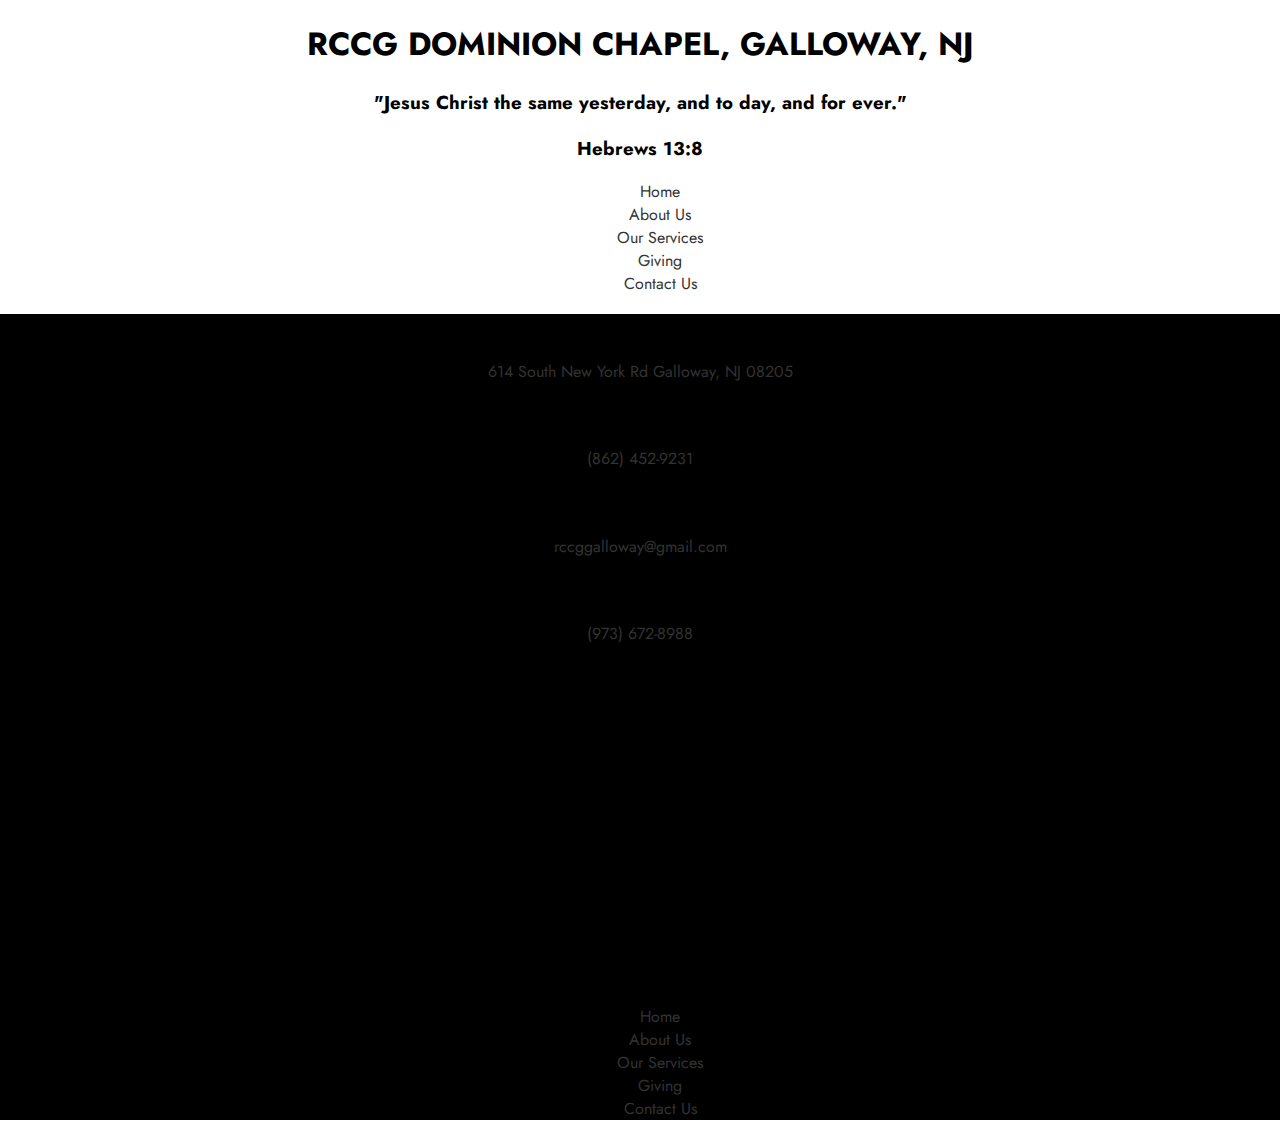
<file: about.html>
<!DOCTYPE html>
<html lang="es" class="html-site">
  <head>
	<!--div class="loading-screen">
	  <div class="spinner"></div>
	</div-->
    <meta charset="UTF-8">
    <title>Homepage - RCCG Dominion Chapel Galloway, NJ</title>
    <link rel="stylesheet" href="styles.css">
	<link rel="icon" href="rccg_logo.png">
	<link rel="stylesheet" href="https://fonts.googleapis.com/css?family=Lato|Poppins">
	<script src="church-website.js"></script>
	<body onload="current_year.js">
	<script src="loading-screen.js"></script>
  </head>
  <body>
  	<div id="loading-screen">Loading...</div>
    <header>
      <h1>RCCG DOMINION CHAPEL, GALLOWAY, NJ</h1>
	  <h3>"Jesus Christ the same yesterday, and to day, and for ever."</h3>
	  <h3>Hebrews 13:8</h3>
	  <nav>
        <ul>
		  <li><a href="index.html">Home</a></li>
          <li><a href="#about">About Us</a></li>
          <li><a href="#services">Our Services</a></li>
		  <li><a href="giving.html">Giving</a></li>
          <li><a href="#contact">Contact Us</a></li>
        </ul>
      </nav>
    </header>
    <main>
		
    </main>
	<footer>
		<section id="contact">
			<div id="contact-section">
				<h3>Address</h3>
				<a href="https://www.google.com/maps/dir/39.7049856,-75.12064/rccg+dominion+chapel+galloway+nj/@39.5665626,-75.0808138,10z/data=!3m1!4b1!4m9!4m8!1m1!4e1!1m5!1m1!1s0x89c0e5ec1579dcf3:0xc67df2cb160f53e5!2m2!1d-74.4806106!2d39.4384699">614 South New York Rd Galloway, NJ 08205</a>
				<h3>Phone Number</h3>
				<a href="tel:+18624529231">(862) 452-9231</a>
				<h3>Email Address</h3>
				<a href="mailto:rccggalloway@gmail.com">rccggalloway@gmail.com</a>
				<h3>Fax Number</h3>
				<a href="fax:+19736728988">(973) 672-8988</a>
			</div>
			
			<div id="contact-section">
				<h3>Find us on the Map</h3>
				<div class ="google-map">
					<iframe src="https://www.google.com/maps/embed?pb=!1m18!1m12!1m3!1d3081.3655145546704!2d-74.48318016177323!3d39.438469871731705!2m3!1f0!2f0!3f0!3m2!1i1024!2i768!4f13.1!3m3!1m2!1s0x89c0e5ec15652753%3A0x92c83af0f708678c!2s614%20S%20New%20York%20Rd%2C%20Absecon%2C%20NJ%2008205!5e0!3m2!1sen!2sus!4v1682963878430!5m2!1sen!2sus" width="300" height="250" style="border:0;" allowfullscreen="" loading="lazy" referrerpolicy="no-referrer-when-downgrade"></iframe>
				</div>
			</div>
		</section>
		
		<div id="nav_copyright">
			<nav>
				<div>
					&copy;
					<span id="copyright">
						<script>document.getElementById('copyright').appendChild(document.createTextNode(new Date().getFullYear()))</script>
					</span>
					RCCG Dominion Chapel Galloway, NJ
				</div>

				<ul>
				  <li><a href="index.html">Home</a></li>
				  <li><a href="#about">About Us</a></li>
				  <li><a href="#services">Our Services</a></li>
				  <li><a href="giving.html">Giving</a></li>
				  <li><a href="#contact">Contact Us</a></li>
				</ul>
				
				<div class="navbar-icons">
					<a href="#" class="icon"><i class="fas fa-search"></i></a>
					<a href="https://www.facebook.com/rccgdominionchapelnj/" class="icon"><i class="fab fa-facebook"></i></a>								  
					<a href="https://www.youtube.com/@rccgdominionchapelgalloway5899/featured" class="icon"><i class="fab fa-youtube"></i></a>
				</div>
		  </nav>
		</div>
    </footer>
  </body>
</html>
</file>
<file: styles.css>
@font-face 
{
  font-family: 'Jost';

  src: url('fonts/Jost-VariableFont_wght.ttf') format('truetype');
}

@font-face 
{
  font-family: 'Teachers';

  src: url('fonts/Teachers-VariableFont_wght.ttf') format('truetype');
}

@font-face 
{
  font-family: 'Garamond';

  src: url('fonts/EBGaramond-Regular.ttf') format('truetype');
}

html
{
  width: 100%;
  height: auto;
  margin: 0;
  padding: 0;
  align-items: center;
  align-content: center;
  overflow-x:hidden;
  background-color: transparent;
}

.html-site::-webkit-scrollbar 
{
  display: flex;
  overflow: scroll;
}

.html-site::-webkit-scrollbar-track 
{
  background-color: #f1f1f1;
}

/* Define the styles for the scrollbar thumb */

.html-site::-webkit-scrollbar-thumb 
{
  background-color: #888;
  border-radius: 5px;
}

/* Define the styles for the scrollbar corner */

.html-site::-webkit-scrollbar-corner 
{
  background-color: lightgrey;
}

.html-site::-webkit-resizer 
{
  background: #ccc;
  border-radius: 10px;
}

body h1, h2, h3, p
{
  align-items: center;
  text-align: center;
  justify-content: center;
}

a 
{
  color: #333;
  text-decoration: none;
  margin-bottom: 0;
}

header
{
  background-color: transparent;;
}

ul 
{
  list-style-type: none;
}

main
{
  background-color: transparent;
}

body 
{
  background-color: transparent;
  font-family: "Jost", sans-serif;
  width: 100%;
  height: auto;
  text-align: center;
  align-items: center;
  margin: 0;
  padding: 0;
  overflow-x: hidden;
}

section 
{
  width: 100%;
  margin: 0;
  padding: 0;
  background-color: transparent;
  box-shadow: none;
  border-radius: none;
  height: auto;
}

.welcome-hero 
{
  position: relative;
  height: auto;
  justify-content: center;
  align-items: center;
  text-align: center;
  border: none;
  background-color: transparent;
  width: 100%;
}

.background-video 
{
  position: absolute;
  top: 50%;
  left: 50%;
  width: 100%;
  height: 100%;
  object-fit: cover; /* Ensures the video covers the entire section */
  transform: translate(-50%, -50%);
  z-index: -1; /* Places the video behind other content */
  animation: fadeInVideo 3s ease-in;
}

.welcome-hero h1
{
  font-family: 'Jost', sans-serif;
  position: relative; /* Make text overlay absolute relative to its container */
  color: white; /* Example text color for contrast */
  vertical-align: top;
  font-size: 4.5em;
  margin-bottom: 2rem;
  z-index: 1;
  margin-top: 15rem;
}

@media (max-width: 480px) {
  .welcome-hero h1 {
    font-size: 4rem; /* Smallest font size for mobile devices */
  }
}

.welcome-hero .textHighlight
{
  color: wheat;
}

.welcome-hero h2 
{
  color: white; /* Example text color for contrast */
  font-family: 'Jost', sans-serif;
  position: relative;
  z-index: 1;
  font-size: 2rem; /* Adjust font size as needed */
  margin-bottom: 2rem;
}

.welcome-hero .welcome-hero-join-us-button 
{
  padding-top: .5rem;
  padding-bottom: .5rem;
  padding-right: 3rem;
  padding-left: 3rem;
  margin-bottom: 2rem;
  margin-top: 0;
  margin-right: 1rem;
  border: .5rem solid white;
  color: black;
  background-color: white;
  border-radius: .2rem;
  font-size: 1rem;
  font-weight: 500;
  text-transform: none;
  align-content: center;
  width: auto;
}

.welcome-hero .welcome-hero-newsletter-button
{
  padding-top: .5rem;
  padding-bottom: .5rem;
  padding-right: 3rem;
  padding-left: 3rem;
  margin-bottom: 2rem;
  margin-top: 0;
  margin-right: 1rem;
  color: white;
  background-color: black;
  border: .5rem solid black;
  border-radius: .2rem;
  font-size: 1rem;
  font-weight: 500;
  text-transform: none;
  align-content: center;
  width: auto;
}

.welcome-hero button i
{
  padding-left: .5rem;
  padding-right: .5rem;
}

.welcome-hero button:hover 
{
  transition: box-shadow 1s ease-in-out;
  transform: scale(1);
  cursor: pointer;
}

.welcome-hero .last-section
{
  margin-bottom: 15rem;
}

.countdown
{
  background-color: transparent;
  width: 100%;
}

.countdown h3
{
  padding-top: 10rem;
  font-family: 'Jost', sans-serif;
  font-size: 2.5rem;
  margin-bottom: 5rem;
  color: black;
}

.countdown a
{
  text-decoration: none;
  text-align: center;
}

.countdown button
{
  padding-top: .5rem;
  padding-bottom: .5rem;
  padding-right: 3rem;
  padding-left: 3rem;
  margin-bottom: 2rem;
  margin-top: 0;
  margin-right: 0;
  color: white;
  background-color: black;
  border: .5rem solid black;
  border-radius: .2rem;
  font-size: 1rem;
  font-weight: 500;
  text-transform: none;
  width: auto;
  transition: box-shadow .2s ease-in-out;
}

.countdown .youtube-countdown-button:hover
{
  transition: box-shadow .2s ease-in-out;
  box-shadow: 0px 2px 6px rgba(255, 0, 0, 1);
}

.countdown .facebook-countdown-button:hover
{
  transition: box-shadow .2s ease-in-out;
  box-shadow: 0px 2px 6px rgba(59, 89, 152, 1);
}

@media (max-width: 480px) {
  .countdown button {
    padding-top: .3rem;
    padding-bottom: .3rem;
    padding-right: 1rem;
    padding-left: 1rem;
  }
}

.countdown .button-container
{
  display: flex;
  justify-content: center;
  gap: 1rem;
  padding-bottom: 10rem;
}

.countdown .countdown-timer
{
  text-align: center;
  margin-bottom: 5rem;
  color: white;
  font-family: 'Jost', sans-serif;
  font-size: 5rem;
  color: white;
  border-radius: .5rem;
  background: linear-gradient(
    to bottom right,
    rgba(139, 92, 246, 1), /* Purple-600 in RGBA */
    rgba(59, 130, 246, 1)  /* Blue-500 in RGBA */
  );
  box-shadow: 0px 2px 6px rgba(139, 92, 246, 1);
}

@media (max-width: 480px) {
  .countdown .countdown-timer {
    font-size: 3rem;
  }
  .countdown h3 {
    font-size: 2rem;
  }
}

button.buttonHighlight {
  background-color: wheat;
  box-shadow: 0px 4px 10px wheat;
  transition: box-shadow 1s ease-in-out;
}

.about
{
  background-color: white;
  padding-right: 2rem;
  padding-left: 2rem;
  padding-top: 0;
  padding-bottom: 10rem;
  width: 100%;
  display: flex;
  border-radius: 10px;
  box-shadow: none;
}

.about .about-content
{
  display: column;
}

.about h2
{
  font-family: 'Jost', sans-serif;
  font-size: 2.5rem;
  padding-top: 0;
  text-align: left;
  width: 100%;
}

.about p
{
  font-family: 'Jost', sans-serif;
  font-size: 1.3rem;
  text-align: left;
  font-weight: normal;
  width: 100%;
}

.about img
{ 
  border-radius: 0%;
  border: 1rem;
  width: 60%;
  height: auto;
  box-shadow: .3rem .3rem .5rem grey;
  padding-top: 0;
  margin-right: auto;
  margin-left: auto;
  padding-bottom: 0;
}

.about button 
{
  padding: .8rem .8rem;
  padding-right: 2rem;
  padding-left: 2rem;
  margin-top: 0;
  margin-right: 0;
  border: .3rem solid black;
  border-radius: .2rem;
  font-size: 1rem;
  font-weight: bold;
  text-transform: none;
  color: white;
  background-color: black;
  align-content: center;
  width: auto;
  display: flex;
  transition: box-shadow .2s ease-in-out;
}

.about button:hover 
{
  box-shadow: 0px 4px 10px rgba(184, 134, 11, 1);
}

.about .icon
{
  margin-right: .5rem;
  font-size: 1rem;
  padding-left: 0;
  padding-top: 0;
}

@media (max-width: 1025px) {
  .about img {
    width: 100%;
    margin-top: 2rem;
  }
  .about {
    display: flex;
    flex-direction: column;
    align-items: center; /* Centers the content horizontally */
    text-align: center; /* Centers the text */
  }
}

footer
{
  height: auto;
  width: 100%;
  padding: 0;
  margin: 0;
  border: none;
  background-color: black;
}

footer h2
{
  color: white;
}

.contact
{
  color: white;
  height: auto;
  width: 100%;
  font-family: "Jost", sans-serif;
  font-weight: normal;
  background-color: transparent;
  box-shadow: transparent;
  border: none;
  padding-top: 1rem;
}

.contact textarea
{
  background-color: transparent;
  border-color: white;
  color: white;
}

.contact .contact-section
{
  border: none;
  padding-right: .5rem;
  padding-left: .5rem;
  width: 100%;
  text-align: left;
  justify-content: left;
  align-items: left;
}

.contact-section form input::placeholder 
{
  color: black;
}

.contact-section form button 
{
  margin: 0;
  padding: 0;
  border: .3rem solid white;
  border-radius: .3rem;
  font-size: .8rem;
  font-weight: normal;
  text-transform: none;
  color: black;
  background-color: white;
  align-content: center;
  width: 25%;
  flex-wrap: wrap;
  transition: box-shadow .2s ease-in-out;
}

.contact-section form button:hover 
{
  box-shadow: 0px 4px 10px wheat;
}

.contact .contact-section h2
{
  margin-top: 0;
  margin-bottom: 0;
  padding-right: 0;
}

.contact .contact-section h3
{
  background-color: transparent;
  text-align: left;
  font-style: normal;
  font-weight: normal;
  font-size: 1.2rem;
  font-weight: lighter;
  padding-right: 0;
  margin-bottom: .2rem;
}

.contact-section h4
{
  margin-top: .5rem;
  font-size: .9rem;
  text-align: left;
}

.contact-section .facebook-icon
{
  color: rgba(59, 89, 152, 1);
}

.contact-section .youtube-icon
{
  color: rgba(255, 0, 0, 1);
}

.contact-section .twitter-icon
{
  color: rgba(29, 161, 242, 1);
}

.contact-section .instagram-icon
{
  background: -webkit-linear-gradient(45deg, #fdf497 0%, #fdf497 5%, #fd5949 45%, #d6249f 60%, #285AEB 90%);
  -webkit-background-clip: text;
  -webkit-text-fill-color: transparent;
  background-clip: text;
  color: transparent;
}

.contact-section input
{
  align-items: top;
  background-color: white;
  padding: 0rem 0rem 0rem 0rem;
  border-radius: .3rem;
  width: auto;
  height: auto;
  font-size: .9rem;
}

.contact-section form
{
  background-color: transparent;
  padding-top: .2rem;
  align-items: center;
  width: auto;
}

.contact-section form input
{
  margin-bottom: .5rem;
  font-family: "Jost", sans-serif;
  width: 25%;
}

.contact-section .navbar-icons a
{
  color: white;
  align-items: center;
  text-align: center;
  justify-content: center;
  margin: .1rem;
  font-size: 1rem;
  padding: 0;
}

/* .contact-section .navbar-icons a:hover
{
  color: wheat
} */

.contact-section a
{
  text-decoration: none;
  font-size: .8rem;
  font-weight: normal;
  text-transform: none;
  font-family: "Jost", sans-serif;
  padding-bottom: .2rem;
  padding-top: .3rem;
  color: white;
}

.contact-section a:hover
{
  background-color: transparent;
  border-radius: 1rem;
  border: none;
  transition: border-radius 0.0s ease-in-out;
  color: wheat;
  text-decoration: none;
}

.contact-section a button 
{
  margin: 0;
  padding: 0;
  border: .3rem solid white;
  border-radius: .3rem;
  font-size: .8rem;
  font-weight: normal;
  text-transform: none;
  color: black;
  background-color: white;
  align-content: center;
  width: 25%;
  flex-wrap: wrap;
  transition: box-shadow .2s ease-in-out;
}

.contact-section a button:hover 
{
  box-shadow: 0px 4px 10px wheat;
}

.contact-section ul
{
  font-style: normal;
  flex-direction: column;
  display: flex;
  background-color: transparent;
  margin: 0;
  padding: 0;
  align-content: center;
  justify-content: center;
}

.contact .contact-section ul li
{
  flex-direction: row;
  box-sizing: border-box;
  justify-content: center;
}

.contact-section ul li a
{
  margin: 0;
  color: white;
  text-decoration: none;
  font-family: 'Jost', sans-serif;
  font-size: .7rem;
  font-weight: normal;
}

.contact-section ul li a:hover
{
  background-color: transparent;
  border: none;
  border-radius: 0rem;
  transition: border-radius 0.0s ease-in-out;
  color: wheat;
  text-decoration: none;
}

.nav_copyright
{
  display: flex;  
  border: none;
  background-color: transparent;
}

.nav_copyright span
{
  font-style: normal;
  font-size: .7rem;
  font-weight: normal;
  color: white;
  background-color: transparent;
  font-family: 'Jost', sans-serif; 
  text-align: center;
  justify-content: top;
  align-items: top;
  align-content: top;
  margin-bottom: 1rem;
}

.pastor-image
{
  border-radius: 50%;
  border: .1rem;
  width: 20%;
  height: auto;
  box-shadow: none;
  padding: 0;
  margin: 0;
  justify-content: center;
  align-items: center;
  align-content: center;
  text-align: center;
}

.pastors
{
  background-color: white;
  font-family: 'Jost', sans-serif;
  padding-bottom: 10rem;
}

.pastors h2
{
  background-color: transparent;
  color: black;
  font-size: 3rem;
  margin-top: .5rem;
  margin-bottom: 1rem;
  padding-top: .1rem;
  padding-bottom: 0;
  font-weight: bold;
}

.pastors h4
{
  font-size: 1.3rem;
  font-style: normal;
  font-weight: normal;
  color: black;
  padding: 0prem;
  margin-top: .1rem;
  margin-bottom: 1rem;
  font-family: "Jost", sans-serif;
  align-items: center;
  text-align: center;
  justify-content: center;
}

.pastor
{
  padding: 20px;
  border-radius: 10px;
  /* box-shadow: 0px 2px 6px rgba(0, 0, 0, 0.1); */
  box-shadow: 0 0 1rem gray;
  text-align: center;
  background-color: white;
  transition: transform 0.3s ease-in-out;
}

.pastor:hover
{
  transform: scale(1.05);
  transition: transform 0.3s ease-in-out;
  box-shadow: 0 0 1rem rgba(200, 110, 20, 1);
}

.pastor h3
{
  background-color: transparent;
  color: black;
  font-size: 1.6erm;
  margin-top: .5rem;
  margin-bottom: .5rem;
  padding-top: .1rem;
  padding-bottom: 0;
  font-weight: bold;
}

.pastor h4
{
  font-size: 1rem;
  font-style: normal;
  font-weight: normal;
  color: black;
  padding: 0prem;
  margin-top: .1rem;
  margin-bottom: 1rem;
  font-family: "Jost", sans-serif;
  align-items: center;
  text-align: center;
  justify-content: center;
}

.pastor h5
{
  font-size: 1.2rem;
  font-style: normal;
  font-weight: normal;
  color: black;
  margin: 0;
  padding-bottom: .5rem;
}

.pastor h6
{
  font-size: 1rem;
  font-style: normal;
  font-weight: normal;
  color: black;
  margin: 0;
  padding-bottom: .5rem;
}

.pastor a, .pastor i
{
  text-decoration: none;
  font-size: 1.5rem;
  color: black;
  background-color: transparent;
  margin: 0;
  padding: 0;
  margin-right: .3rem;
}

.pastor .facebook-icon
{
  color: rgba(59, 89, 152, 1);
}

.pastor .twitter-icon
{
  color: rgba(29, 161, 242, 1);
}

.pastor .instagram-icon
{
  background: -webkit-linear-gradient(45deg, #fdf497 0%, #fdf497 5%, #fd5949 45%, #d6249f 60%, #285AEB 90%);
  -webkit-background-clip: text;
  -webkit-text-fill-color: transparent;
  background-clip: text;
  color: transparent;
}

.pastor-grid
{
  grid-template-columns: repeat(auto-fit, minmax(300px, 1fr));
  gap: 0px;
  height: auto;
  background-color: transparent;
}

#loading-screen 
{
  position: fixed;
  top: 0;
  left: 0;
  width: 100%;
  height: 100%;
  background-color: white;
  display: flex;
  flex-direction: column;
  justify-content: center;
  align-items: center;
  z-index: 9999;
}

.giving
{
  background-color: transparent;
  font-family: 'Jost', sans-serif;
  padding-bottom: 10rem;
}

.giving h2
{
  font-weight: bold;
  font-style: normal;
  font-size: 3rem;
}

.giving a, .givingh3
{
  font-weight: normal;
  font-style: normal;
  font-size: 1.5rem;
}

.giving h4
{
  font-weight: normal;
  font-style: normal;
  font-size: 1.3rem;
  justify-content: center;
  align-items: center;
  text-align: center;
}

.giving img
{
  border-radius: 50%;
  border: 10px;
  max-width: 25%;
  max-height: 25%;
  box-shadow: 3px 3px 5px grey;
  transition: transform 0.2s;
  padding-bottom: auto;
  padding-top: auto;
  padding-left: 0px;
  padding-right: 0px;
  margin-top: 0px;
  margin-bottom: 0px;
  display: inline-flex;
  align-items: center;
  align-self: center;
}

.giving .icon
{
  font-size: 2rem;
  margin-bottom: 3rem;
  margin-top: 1rem;
  color: black;
  background: transparent;
}

.giving a
{
    text-decoration: none;
}

.giving a:hover
{
  padding-bottom: 0px;
  padding-top: 0px;
  border-radius: 10px;
  border: 1px transparent #000;
  background-color: transparent;
  transition: border-radius 0.0s ease-in-out;
}

.giving img:hover
{
  transform: scale(1.1);
}

.giving-grid
{
  display: block;
  grid-template-columns: repeat(auto-fit, minmax(300px, 1fr));
  gap: 0rem;
  height: auto;
  background-color: transparent;
  align-items: center;
  align-content: center;
  text-align: center;
}

.give
{
  background-color: white;
  padding: .5rem;
  border-radius: .5rem;
  box-shadow: 0rem .2rem .6rem rgba(0, 0, 0, 0.1);
  text-align: center;
  box-sizing: border-box;
  width: auto;
  height: auto;
  display: grid;
  margin-bottom: 3rem;
  transition: transform 0.3s ease-in-out;
}

.give:hover
{
  transform: scale(1.05);
  transition: transform 0.3s ease-in-out;
  /* box-shadow: 0 0 2rem rgba(71, 60, 60, 0.1); */
}

.give .zelle-icon
{
  color: rgba(84, 40, 154, 1);
}

.giving-grid #give-zelle
{
  box-shadow: 0 0 1rem gray;
}

.giving-grid #give-zelle:hover
{
  box-shadow: 0 0 1rem rgba(84, 40, 154, 1);
}


.give .zelle-button 
{
  padding: .8rem .8rem;
  margin-bottom: 3rem;
  margin-top: 0;
  margin-right: 0;
  border: none;
  border-radius: .2rem;
  font-size: 1rem;
  font-weight: bold;
  text-transform: none;
  color: white;
  background-color: rgba(84, 40, 154, 1)  ;
  align-content: center;
  width: auto;
}

.give .zelle-button:hover
{
  background-color: rgba(63, 30, 116, 1);
}

.give .mobile-icon
{
  color: rgba(255, 219, 88, 1);
}

.giving-grid #give-text
{
  box-shadow: 0 0 1rem gray;
}

.giving-grid #give-text:hover
{
  box-shadow: 0 0 1rem rgba(255, 219, 88, 1);
}

.give .mobile-donate-button 
{
  padding: .8rem .8rem;
  margin-bottom: 3rem;
  margin-top: 0;
  margin-right: 0;
  border: .3rem solid rgba(255, 219, 88, 1);
  border-radius: .2rem;
  font-size: 1rem;
  font-weight: bold;
  text-transform: none;
  color: rgba(255, 219, 88, 1);
  background-color: transparent;
  align-content: center;
  width: auto;
}

.give .mobile-donate-button:hover
{
  color: rgba(251, 213, 74, 1);
  border: .3rem solid rgba(251, 213, 74, 1);
}

.give .service-icon
{
  color: rgba(0, 188, 212, 1);
}

.giving-grid #give-cash
{
  box-shadow: 0 0 1rem gray;
}

.giving-grid #give-cash:hover
{
  box-shadow: 0 0 1rem rgba(0, 188, 212, 1);
}

.give .service-times-button 
{
  padding: .8rem .8rem;
  margin-bottom: 3rem;
  margin-top: 0;
  margin-right: 0;
  border: .3rem solid rgba(0, 188, 212, 1);
  border-radius: .2rem;
  font-size: 1rem;
  font-weight: bold;
  text-transform: none;
  color: white;
  background-color: rgba(0, 188, 212, 1);
  align-content: center;
  width: auto;
}

.give .service-times-button:hover
{
  background-color:  rgba(0, 141, 159, 1);
  border: .3rem solid rgba(0, 141, 159, 1);
}

#return-img img
{
  border-radius: 50%;
  border: 10px;
  width: 5%;
  height: 5%;
  padding: 0px;
  box-shadow: 3px 3px 5px grey;
  transition: transform 0.2s;
  padding-bottom: 0px;
  padding-top: 0px;
  display: flex;
  align-items: center;
  text-align: center;
}

#return-img img:hover
{
  transform: scale(1.1);
}

.services 
{
  position: relative;
  width: 100%;
  overflow: visible;
  margin: 0;
  padding-top: 10rem;
  padding-bottom: 10rem;
  margin-bottom: 0;
  background-color: white;
}

.services h2
{
  font-size: 3rem;
  color: black;
  padding-top: 1rem;
  padding-bottom: 1rem;
  font-weight: bold;
  font-family: "Jost", sans-serif;
}

.services-grid 
{
  display: grid;
  transition: transform 0.5s ease-in-out;
  grid-template-columns: repeat(2, 1fr);
  grid-template-rows: repeat(3, 0fr);
  gap: 0;
  width: 100%;
  margin-left: 1rem;
  padding: 0;
}

.service 
{
  background-color: rgb(255, 254, 251);
  position: relative;
  text-align: center;
  padding-top: 0;
  padding-bottom: 0;
  margin-bottom: 1rem;
  border-radius: 10px;
  width: 95%;
  height: auto;
  opacity: 1;
  box-shadow: 0 0 1rem gray;
  transition: transform 0.3s ease-in-out;
}

.service:hover
{
  transform: scale(1.03);
  transition: transform 0.3s ease-in-out;
  box-shadow: 0 0 1rem rgba(200, 110, 20, 1);
}

.service img
{
  border-radius: 0;
  border: 1rem;
  width: 100%;
  height: auto;
  box-shadow: .3rem .3rem .5rem grey;
  padding-bottom: 0rem;
  padding-top: 0rem;
  opacity: 1;
}

.service h3
{
  font-style: normal;
  font-weight: bold;
  padding-top: 1rem;
  font-size: 2rem;
  width: auto;
  color: black;
  font-family: "Jost", sans-serif;
  width: 100%;
  text-align: center;
  margin-left: auto;
  margin-right: auto;

}

.service p
{
  font-style: normal;
  padding-top: 0rem;
  font-size: 1.3rem;
  width: auto;
  color: black;
  font-family: "Jost", sans-serif;
  width: 100%;
  text-align: center;
  margin-left: auto;
  margin-right: auto;
}

@media (max-width: 900px) {
  .service h3 {
    font-size: 1.3rem;
  }
  .service p {
    font-size: .9rem;
  }
  .services-grid {
    margin-left: .4rem;  
  }
}

.copy-link
{
  font-weight: normal;
  color: blue;
  font-style: normal;
}

.copy-link:hover
{
  cursor: pointer;
  text-decoration: underline;
}

.arrow 
{
  position: absolute;
  top: 50%;
  transform: translateY(-50%);
  font-size: 1.5rem;
  background-color: transparent;
  color: black;
  border: none;
  padding: .5rem;
  cursor: pointer;
  z-index: 10;
}

.prev 
{
  left: 10px;
}

.next 
{
  right: 10px;
}

.dot 
{
  cursor: pointer;
  height: 15px;
  width: 15px;
  margin: 0 2px;
  background-color: #bbb;
  border-radius: 50%;
  display: inline-block;
  transition: background-color 0.6s ease;
}

.active, .dot:hover 
{
  background-color: #717171;
}

.column
{
  flex-wrap: nowrap;
}

/* .navbar-brand 
{
  font-family: "Jost", sans-serif;
  color: inherit;
  text-decoration: none;
}

.navbar-brand img 
{
  width: 20%;
  height: auto;
  background-color: transparent;
  cursor: pointer;
  margin-right: 0;
  margin-left: 0;
  padding-right: 0;
  padding-left: 0;
} 
*/

.navbar .container .navbar-nav
{
  justify-content: center;
  background-color: transparent;
  width: 100%;
  position: relative;
}

.navbar-nav ul 
{
  display: grid;
  grid-template-columns: repeat(6, auto);
  gap: .5rem;
  padding: 0;
  margin: 0;
}

.navbar-nav .nav-item 
{
  margin: 0;
}

.navbar-nav .nav-item .nav-link 
{
  margin-right: auto;
  margin-left: auto;
  padding-top: 1rem;
  padding-bottom: 1rem;
  text-align: center;
  font-family: "Jost", sans-serif;
  background-color: transparent;
  /* color: rgba(184, 134, 11, 1); */
  color: white;
  font-size: 1.2rem;
}

.navbar-nav .nav-item .nav-link:hover
{
  border: none;
  color: rgba(102, 76, 8, 1);
  text-decoration: underline rgba(200, 110, 20, 1);
  color: wheat;
  /* text-decoration: underline rgba(184, 134, 11, 1); */
  text-underline-offset: 1rem;
}

.navbar-nav .nav-item .nav-link:last-child 
{
  margin-right: 0;
}

@media (max-width: 480px) {
  .navbar-nav .nav-item .nav-link {
    font-size: .8rem;
  }
}

/* 
.navbar-toggler 
{
  position: relative;
  top: 0;
  right: 0;
  margin-top: 2rem;
  margin-right: 1rem;
}

.loader 
{
  position: relative;
  width: 80px;
  margin: 100px auto;
} 
*/

.livestreams
{
  text-align: center;
  width: 100%;
  background-color: white;
}

.livestreams h2
{
  background-color: transparent;
  color: black;
  font-size: 3rem;
  padding-top: 1rem;
  font-weight: bold;
  font-family: "Jost", sans-serif;
}

.livestreams h3
{
  background-color: transparent;
  color: white;
  font-size: 1.8rem;
  padding-top: 1rem;
  font-weight: bold;
  font-family: "Jost", sans-serif;
}

.livestreams h4
{
  font-style: normal;
  font-weight: normal;
  color: black;
  padding: 1rem;
  font-size: 1.3rem;
  font-family: "Jost", sans-serif;
}

.livestreams h5
{
  font-style: normal;
  font-weight: normal;
  color: white;
  padding: 1rem;
  font-size: 1.3rem;
  font-family: "Jost", sans-serif;
}

.livestreams-container
{
  width: 70%;
  text-align: center;
  margin-left: auto;
  margin-right: auto;
}

.youtube-livestream-element
{
  margin-right: 0rem;
  padding-top: 2rem;
  padding-bottom: 2rem;
  border-radius: .5rem;
  /* box-shadow: 0 0 .5rem rgba(71, 60, 60, 0.1); */
  box-shadow: 0 0 .5rem rgba(255, 0, 0, 1);
  transition: transform 0.3s ease-in-out;
  background-color: rgba(255, 0, 0, 1);
}

.youtube-livestream-element:hover
{
  transform: scale(1.05);
  transition: transform 0.3s ease-in-out;
  box-shadow: 0 0 1rem rgba(255, 0, 0, 1);
}

.livestream-element .youtube-button 
{
  padding: .8rem .8rem;
  margin-bottom: 2rem;
  margin-top: 0;
  margin-right: 0;
  /* border: .3rem solid rgba(255, 0, 0, 1); */
  border: .3rem solid white;
  border-radius: .2rem;
  font-size: 1rem;
  font-weight: normal;
  text-transform: none;
  color: rgba(255, 0, 0, 1);
  /* background-color: rgba(255, 0, 0, 1); */
  background-color: white;
  align-content: center;
  width: auto;
}

.livestream-element .youtube-button:hover
{
  box-shadow: 0 0 2rem white;
}

.facebook-livestream-element
{
  margin-right: 0rem;
  padding-top: 2rem;
  padding-bottom: 2rem;
  border-radius: .5rem;
  /* box-shadow: 0 0 .5rem rgba(71, 60, 60, 0.1); */
  box-shadow: 0 0 .5rem rgba(66, 103, 178, 1);
  transition: transform 0.3s ease-in-out;
  background-color: rgba(66, 103, 178, 1);
}

.facebook-livestream-element:hover
{
  transform: scale(1.05);
  transition: transform 0.3s ease-in-out;
  box-shadow: 0 0 1rem rgba(66, 103, 178, 1);
}

.livestream-element .facebook-button 
{
  padding: .8rem .8rem;
  margin-bottom: 2rem;
  margin-top: 0;
  margin-right: 0;
  /* border: .3rem solid rgba(66, 103, 178, 1); */
  border: .3rem solid white;
  border-radius: .2rem;
  font-size: 1rem;
  font-weight: normal;
  text-transform: none;
  color: rgba(66, 103, 178, 1);
  /* background-color: rgba(66, 103, 178, 1); */
  background-color: white;
  align-content: center;
  width: auto;
}

.livestream-element .facebook-button:hover
{
  box-shadow: 0 0 2rem white;
}

.livestreams i
{
  font-size: 1.3rem;
  padding-left: .3rem;
}

.livestreams .youtube-icon
{
  font-size: 2rem;
  /* color: rgba(255, 0, 0, 1); */
  color: white;
}

.livestreams .facebook-icon
{
  font-size: 2rem;
  /* color: rgba(66, 103, 178, 1); */
  color: white;
}

.social-media h2
{
  background-color: transparent;
  color: black;
  font-size: 3rem;
  padding-top: 1rem;
  font-weight: bold;
  font-family: "Jost", sans-serif;
  justify-content: center;
  align-items: center;
}

.social-media h4
{
  font-style: normal;
  font-weight: normal;
  color: black;
  padding: 1rem;
  font-size: 1.3rem;
  font-family: "Jost", sans-serif;
  align-items: center;
  text-align: center;
  justify-content: center;
}

.social-media a
{
  text-decoration: none;
  width: 30%;
  height: 30%;
  background-color: transparent;
  align-items: center;
  text-align: left;
  font-family: "Jost", sans-serif;
  font-size: 1.5rem;
  font-weight: bold;
  text-wrap: nowrap;
}

.social-media p
{
  font-style: normal;
  font-weight: normal;
  color: black;
  padding-top: .5rem;
  font-size: 1rem;
  font-family: "Jost", sans-serif;
  align-items: center;
  text-align: left;
}

.social-media a:hover
{
  border-radius: 1rem;
  border: 1rem transparent #000;
  background-color: transparent;
  transition: border-radius 0.2s ease-in-out;
  font-family: "Jost", sans-serif;
}

.social-media img
{
  border: .1rem;
  width: 75%;
  height: auto;
  box-shadow: none;
  transition: transform 0.2s;
  padding-bottom: 1rem;
  padding-top: 1rem;
}

.social
{
  border-radius: .5rem;
  box-shadow: 0 0 .5rem rgba(71, 60, 60, 0.1);
}
</file>
